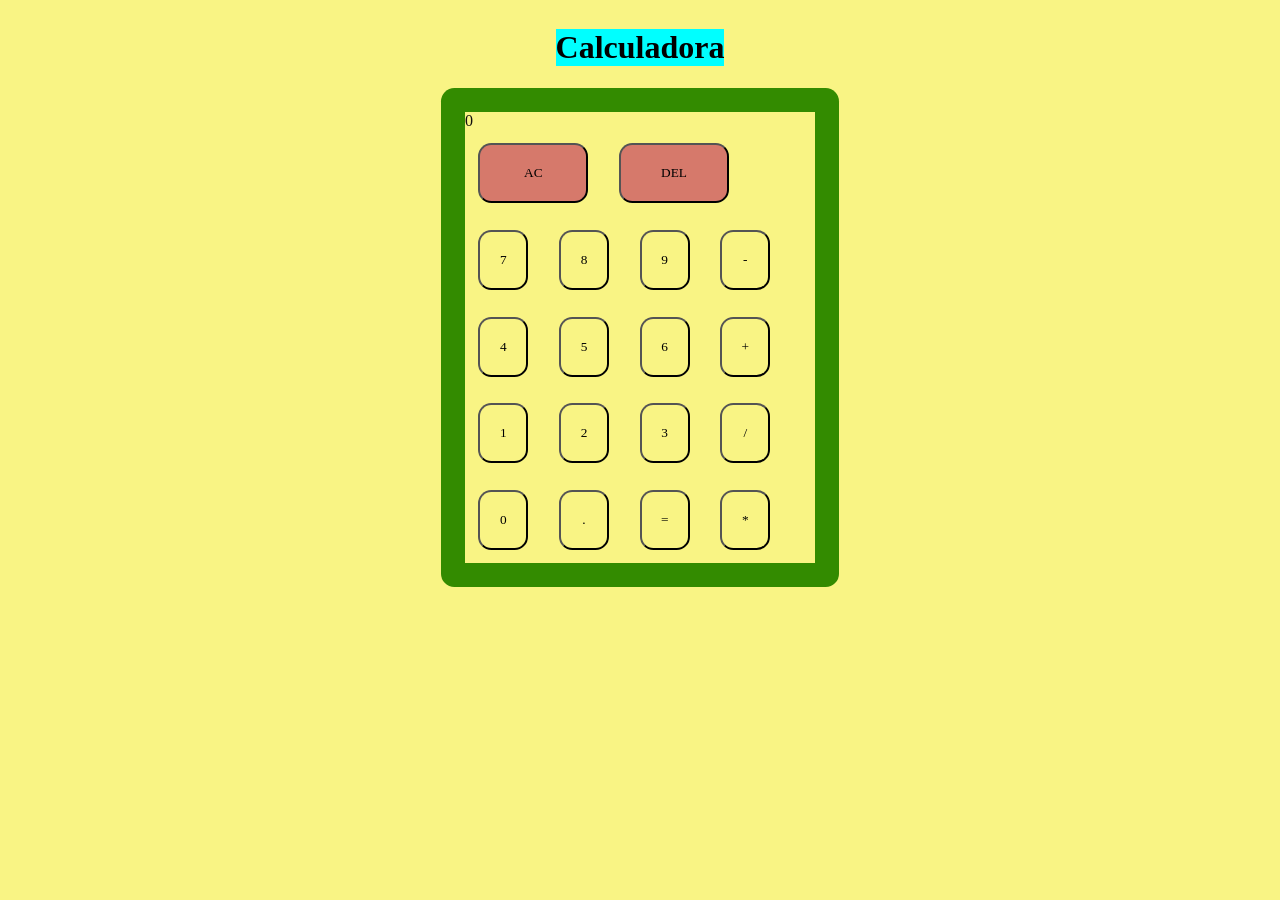
<file: index.html>
<!DOCTYPE html>
<html lang="en">
<head>
    <meta charset="UTF-8">
    <meta name="viewport" content="width=device-width, initial-scale=1.0">
    <title></title>
    <link rel="stylesheet" href="index.css">
</head>
<body>
<h1>Calculadora</h1>
<!-- <form id="formulario" name="formulario" action="">
<label for="numero1">Numero 1</label>
<input name="numero1" id="numero1" type="text" placeholder="Dame numero 1">
<label for="numero2">Numero 2</label>
<input name="numero2" id="numero2" type="text" placeholder="Dame numero 2">
<br>
<br>
<button type="button" onclick="suma()">Suma</button>
<button type="button" onclick="resta()">Resta</button>
<button type="button" onclick="multiplicacion()">Multiplicación</button>
<button type="button" onclick="division()">División</button>
<button class="boton" class="verde" type="button" onclick="">Dame click</button>
<br>
<br>
<input id="texto" type="text">
<button class="">Agregar</button>
<br>
<textarea></textarea>
<button type="button" onclick="limpiar();">Limpiar Campos</button>
<p>El resultado es: <span id="resultado"></span></p>
</form> -->

<div class="Calculadora">
    <div class="pantalla">0</div>
    <div class="calculadoraBotones">

        <button class="botones"type="button" id="AC">AC</button>
        <button class="botones"id="C">DEL</button>
        
     
        <br>

        <button class="botones">7</button>
        <button class="botones">8</button>
        <button class="botones">9</button>
        <button class="botones">-</button>
        <br>
        <button class="botones">4</button>
        <button class="botones">5</button>
        <button class="botones">6</button>
        <button class="botones">+</button>
        <br>

        <button class="botones">1</button>
        <button class="botones">2</button>
        <button class="botones">3</button>   
        <button class="botones">/</button>         
        <br>

        <button class="botones" id="Cero">0</button>
        <button class="botones" id="Punto">.</button>
        <button class="botones" id="igual">=</button>
        <button class="botones">*</button>
        <br>

    </div>
</div>
</body>

<script src="index.js"></script>
</body>
</html>
</file>
<file: index.css>
*{
background-color: rgb(249, 244, 132);
font-family: Georgia, 'Times New Roman', Times, serif;


    }
    
h1{
    font-size: xx-large;
    text-align: center;
    background-color: aqua;
}
/*  
.boton{
    width: 100px;
    height: 50px;
    background-color: red;
    color: aliceblue;
    box-shadow: 10px 5px 5px black;
    border-radius: 20px;
    
}
.verde{
    background-color: green;
}

form{  
text-align: left;
font-family: Georgia, 'Times New Roman', Times, serif;
font-size: 200%;
color:rgb(12, 11, 11);
border-radius: 10px
}
    */
body{
    display: grid;
    place-items: center;
    
}

.Calculadora{
    background-color: rgb(51, 139, 0);
    color: rgb(17, 14, 14);
    width: 350px;
    padding: 1.5rem;
    border-radius: 10pt;
    
}

.pantala{
  width: 100px;
  height: 300px;
}

.botones{
    margin: 10pt;
    padding: 2pt;
    width: 50px;
    height: 60px;
    border-radius: 10pt;
}

#AC{
    background-color: rgb(214, 121, 107);
    width: 110px;
}
#C{
    background-color: rgb(214, 121, 107);
    width: 110px;
}
</file>
